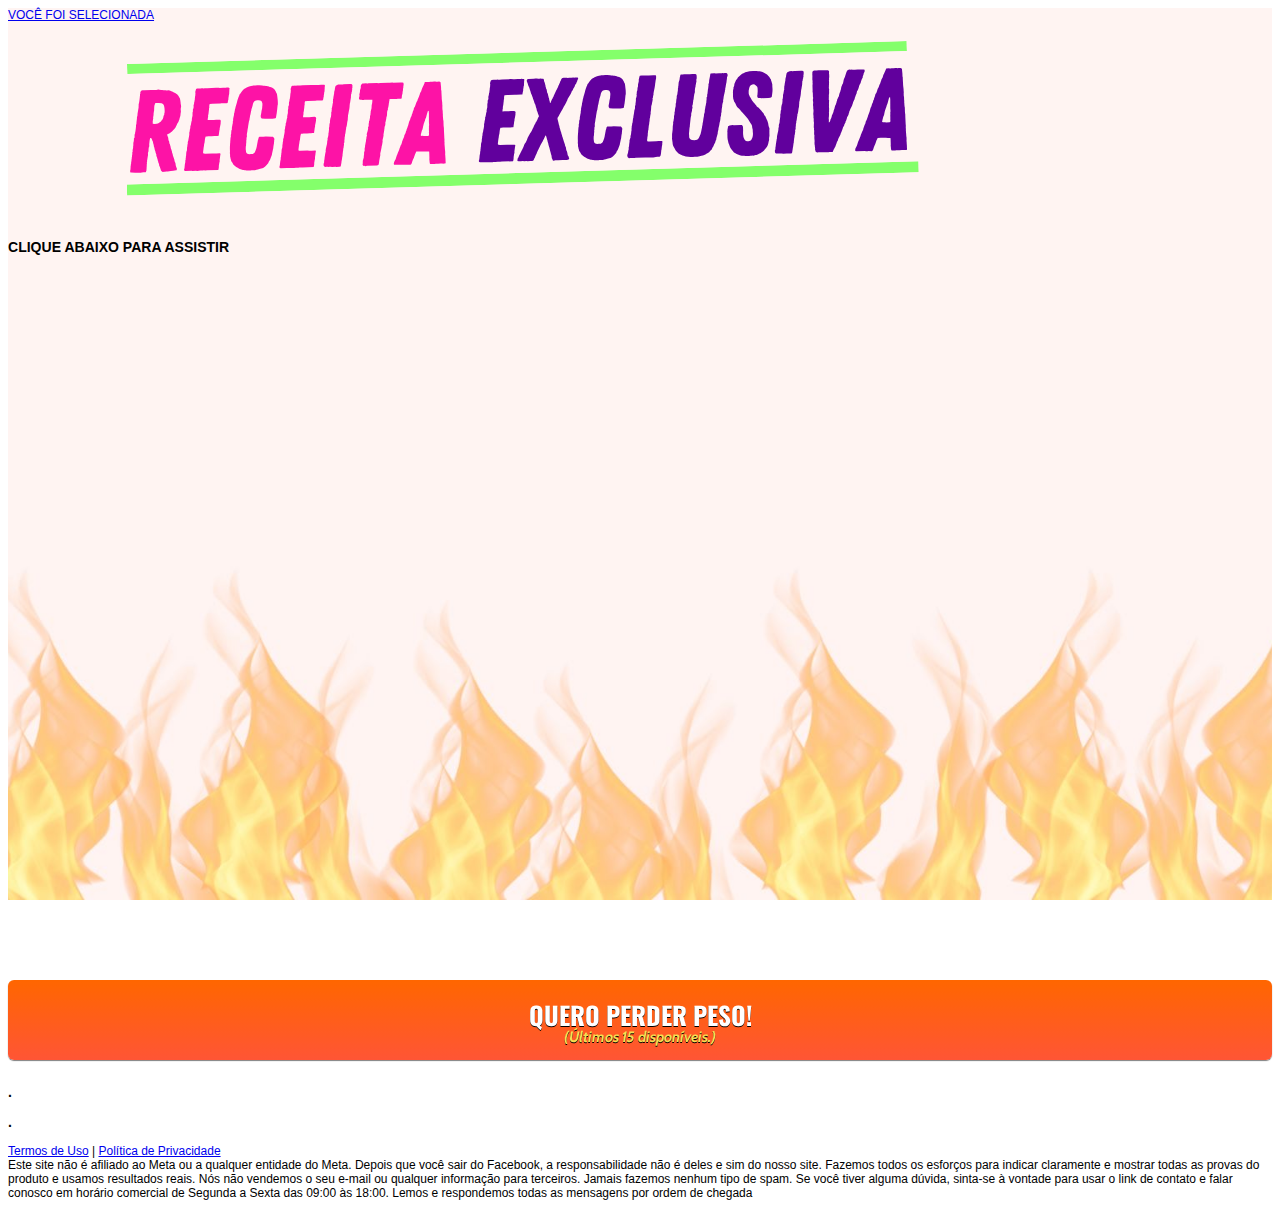
<file: index.html>
<!DOCTYPE html>
<html lang="pt-br">
<head>
<meta charset="utf-8">
<meta name="viewport" content="width=device-width, initial-scale=1, shrink-to-fit=no">
<link rel="stylesheet" href="https://stackpath.bootstrapcdn.com/bootstrap/4.1.3/css/bootstrap.min.css" integrity="sha384-MCw98/SFnGE8fJT3GXwEOngsV7Zt27NXFoaoApmYm81iuXoPkFOJwJ8ERdknLPMO" crossorigin="anonymous">
<link rel="preconnect" href="https://fonts.googleapis.com">
<link rel="preconnect" href="https://fonts.gstatic.com" crossorigin>
<link href="https://fonts.googleapis.com/css2?family=Cabin:ital,wght@0,400;0,500;0,600;0,700;1,400;1,500;1,600;1,700&family=Dosis:wght@200;300;400;500;600;700;800&family=Oswald:wght@200;300;400;500;600;700&family=Signika:wght@300;400;500;600;700&display=swap" rel="stylesheet">
<link rel="stylesheet" href="./assets/css/com.css">

<title>Protocolo Queima Prática</title>
<style type="text/css">
      header {
        color: black;
        background-image: url("assets/img/bg.jpg");
        background-color: rgba(0, 0, 0, 0.6);
        background-position: center;
        background-size: cover;
        background-attachment: fixed;
        background-blend-mode: white;
      }
    </style>

<!-- Meta Pixel Code -->
<script>
  !function(f,b,e,v,n,t,s)
  {if(f.fbq)return;n=f.fbq=function(){n.callMethod?
  n.callMethod.apply(n,arguments):n.queue.push(arguments)};
  if(!f._fbq)f._fbq=n;n.push=n;n.loaded=!0;n.version='2.0';
  n.queue=[];t=b.createElement(e);t.async=!0;
  t.src=v;s=b.getElementsByTagName(e)[0];
  s.parentNode.insertBefore(t,s)}(window, document,'script',
  'https://connect.facebook.net/en_US/fbevents.js');
  fbq('init', '5549319511753670');
  fbq('track', 'PageView');
</script>
<noscript><img height="1" width="1" style="display:none"
  src="https://www.facebook.com/tr?id=5549319511753670&ev=PageView&noscript=1"
/></noscript>
<!-- End Meta Pixel Code -->

</head>
<body>
<header class="py-4">
<div class="container">
<div class="row justify-content-center">
<div class="col-lg-8 text-center">

  </section>
<footer class="bg-dark py-3 text-center">
<div class="text-white"><a href="termos.html" class="text-white">VOCÊ FOI SELECIONADA</a></div>
</footer>

<img class="img-fluid" src="./assets/img/rotinaexclusiva.svg">

<h3 class="my-4"><b>CLIQUE ABAIXO PARA ASSISTIR</b></h3>


<div style="padding:56.25% 0 0 0;position:relative;"><iframe src="https://player.vimeo.com/video/721907693?h=33d216de27&amp;badge=0&amp;autopause=0&amp;player_id=0&amp;app_id=58479" frameborder="0" allow="autoplay; fullscreen; picture-in-picture" allowfullscreen style="position:absolute;top:0;left:0;width:100%;height:100%;" title="VSL - 97 - FINAL"></iframe></div><script src="https://player.vimeo.com/api/player.js"></script>

<div id="cta1" class="mt-4 d-none">
<a href="https://pay.hotmart.com/L71975764H?checkoutMode=10" class="a-btn" style="text-decoration: none;">
<span class="span-btn">QUERO PERDER PESO!</span>
<span class="span-btn2">(Últimos 15 disponíveis.)</span>
</a>
</div>
</div>
</div>
<h3 class="my-4"><b>.</b></h3>
<h3 class="my-4"><b>.</b></h3>

</div>
</section>
<footer class="bg-dark py-3 text-center">
<div class="text-white"><a href="termos.html" class="text-white">Termos de Uso</a> | <a href="privacidade.html" class="text-white">Política de Privacidade</a></div>

</section>
<div class="text-white"><a class="text-white">Este site não é afiliado ao Meta ou a qualquer entidade do Meta. Depois que você sair do Facebook, a responsabilidade não é deles e sim do nosso site. Fazemos todos os esforços para indicar claramente e mostrar todas as provas do produto e usamos resultados reais. Nós não vendemos o seu e-mail ou qualquer informação para terceiros. Jamais fazemos nenhum tipo de spam. Se você tiver alguma dúvida, sinta-se à vontade para usar o link de contato e falar conosco em horário comercial de Segunda a Sexta das 09:00 às 18:00. Lemos e respondemos todas as mensagens por ordem de chegada</a></div>

</footer>
<script type="text/javascript">
      setTimeout(() => {document.getElementById("cta1").classList.remove("d-none"); document.getElementById("cta2").classList.remove("d-none")}, 576000); // temporização da Call to Action (em milissegundos)
    </script>
<script src="https://code.jquery.com/jquery-3.3.1.slim.min.js" integrity="sha384-q8i/X+965DzO0rT7abK41JStQIAqVgRVzpbzo5smXKp4YfRvH+8abtTE1Pi6jizo" crossorigin="anonymous"></script>
<script src="https://cdnjs.cloudflare.com/ajax/libs/popper.js/1.14.3/umd/popper.min.js" integrity="sha384-ZMP7rVo3mIykV+2+9J3UJ46jBk0WLaUAdn689aCwoqbBJiSnjAK/l8WvCWPIPm49" crossorigin="anonymous"></script>
<script src="https://stackpath.bootstrapcdn.com/bootstrap/4.1.3/js/bootstrap.min.js" integrity="sha384-ChfqqxuZUCnJSK3+MXmPNIyE6ZbWh2IMqE241rYiqJxyMiZ6OW/JmZQ5stwEULTy" crossorigin="anonymous"></script>
<script src="./assets/js/com.js"></script>
</body>
</html>
</file>
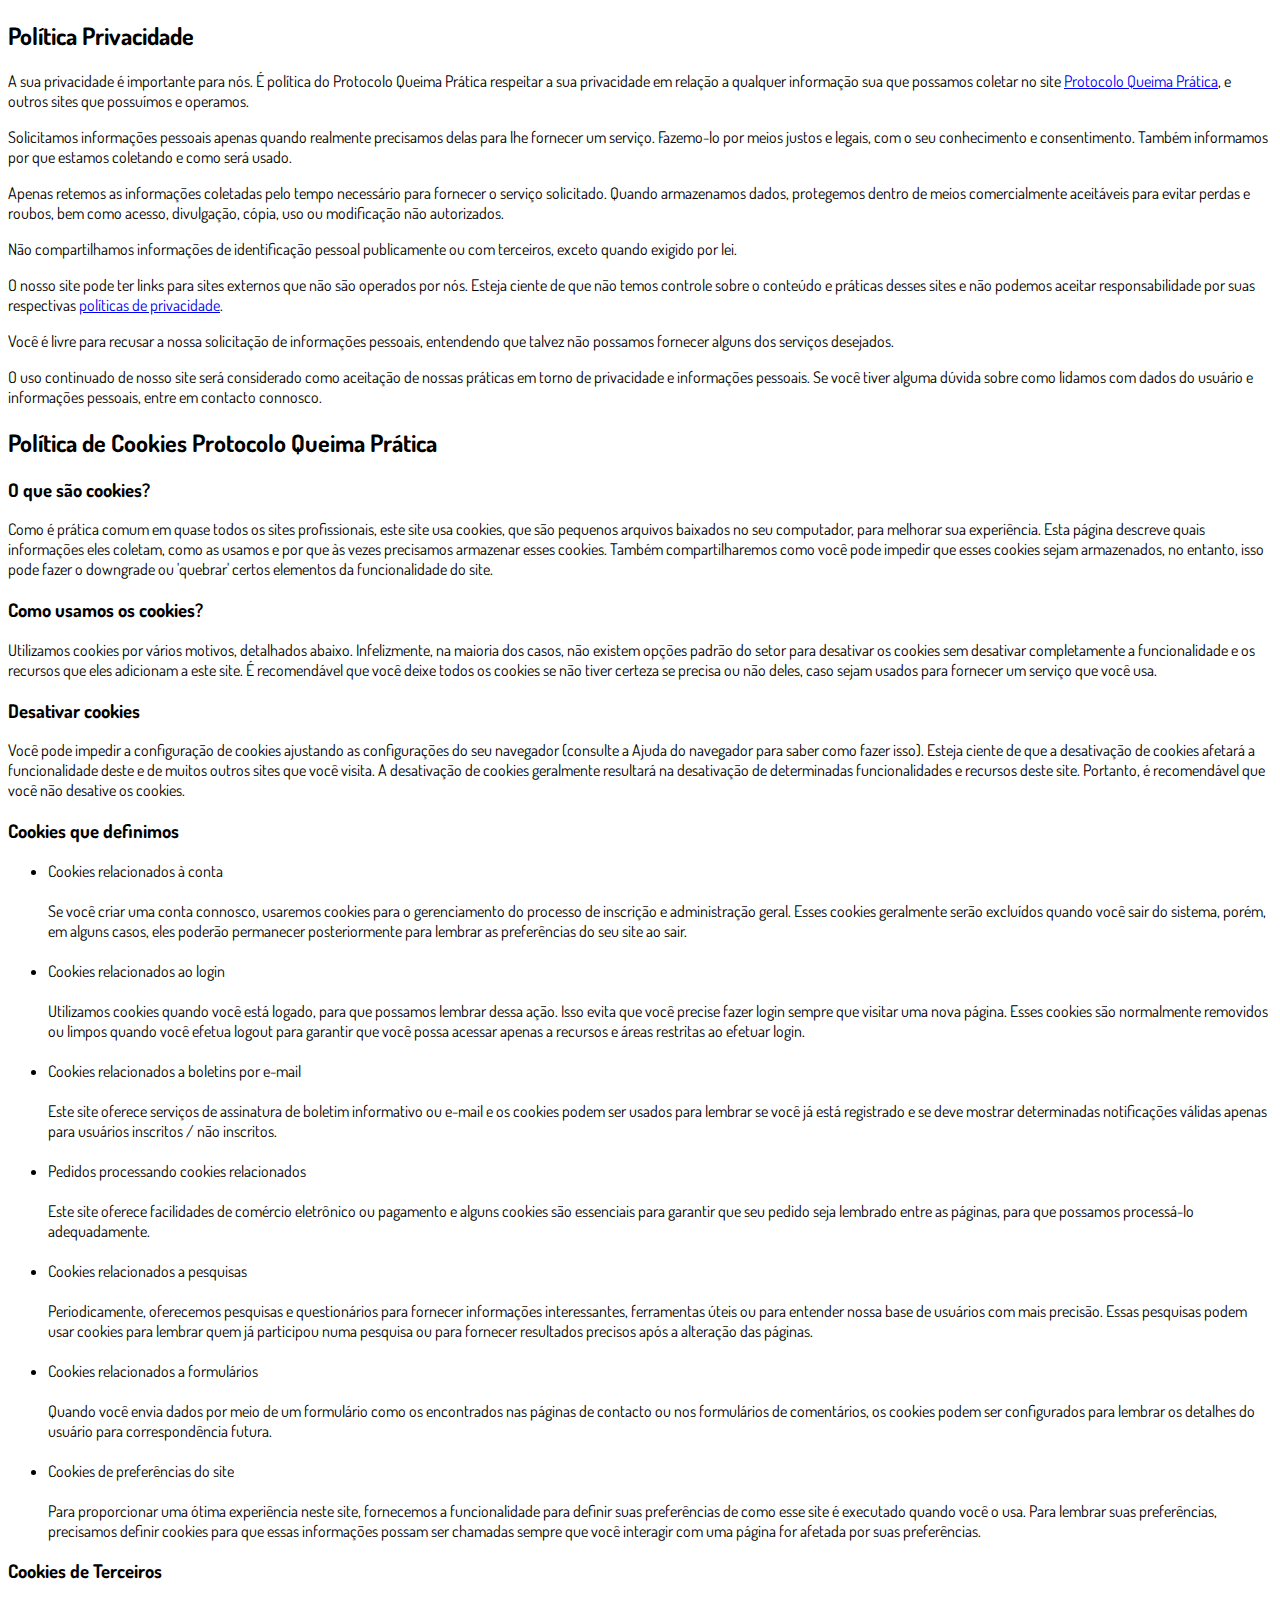
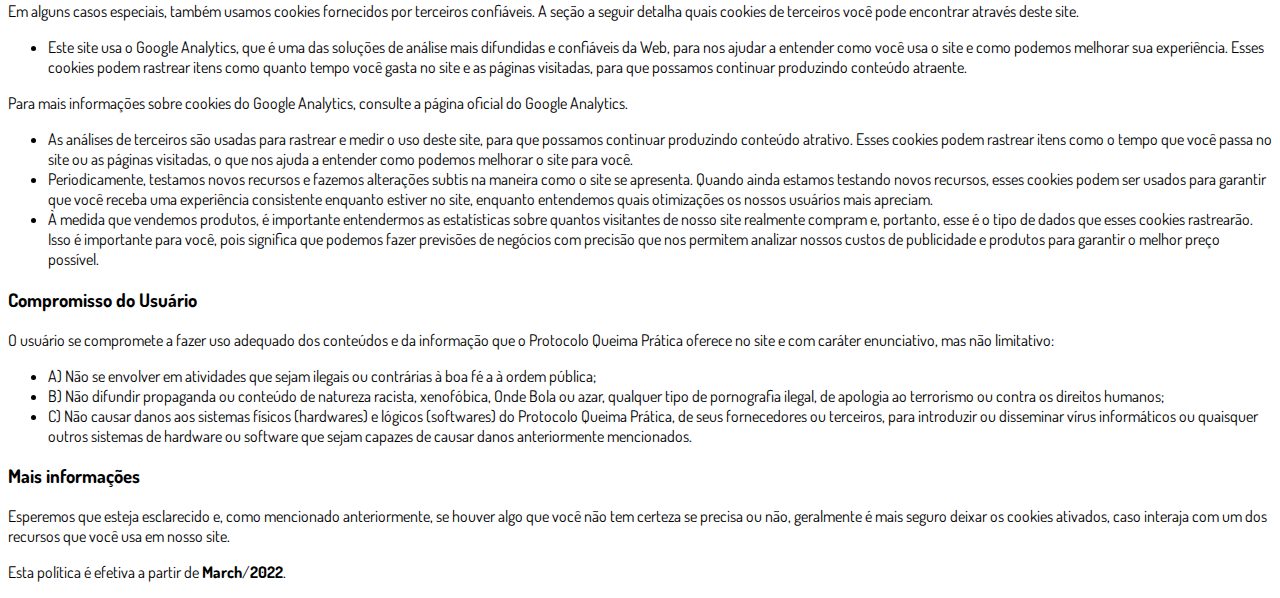
<file: privacidade.html>
<!DOCTYPE html>
<html lang="pt-br">
  <head>
    <meta charset="utf-8">
    <meta name="viewport" content="width=device-width, initial-scale=1, shrink-to-fit=no">

    <link rel="stylesheet" href="https://stackpath.bootstrapcdn.com/bootstrap/4.1.3/css/bootstrap.min.css" integrity="sha384-MCw98/SFnGE8fJT3GXwEOngsV7Zt27NXFoaoApmYm81iuXoPkFOJwJ8ERdknLPMO" crossorigin="anonymous">

    <link rel="preconnect" href="https://fonts.googleapis.com">
    <link rel="preconnect" href="https://fonts.gstatic.com" crossorigin>
    <link href="https://fonts.googleapis.com/css2?family=Dosis:wght@200;300;400;500;600;700;800&display=swap" rel="stylesheet">
    
    <!-- Ícone da Página -->
    <link rel="shortcut icon" type="image/jpg" href="./assets/img/favicon.png">

    <!-- Título da Página -->
    <title>Política de Privacidade | Protocolo Queima Prática</title>
    
    <style type="text/css">
      body {
        font-family: 'Dosis', sans-serif;
      }
    </style>

  </head>
  <body>
    
    <div class="container py-5">
      <div class="row justify-content-center">
        <div class="col-lg-8">
          <h2>Política Privacidade</h2>                    <p>A sua privacidade é importante para nós. É política do Protocolo Queima Prática respeitar a sua privacidade em relação a qualquer informação sua que possamos coletar no site <a href="#">Protocolo Queima Prática</a>, e outros sites que possuímos e operamos.</p>                    <p>Solicitamos informações pessoais apenas quando realmente precisamos delas para lhe fornecer um serviço. Fazemo-lo por meios justos e legais, com o seu conhecimento e consentimento. Também informamos por que estamos coletando e como será usado.                    </p>                    <p>Apenas retemos as informações coletadas pelo tempo necessário para fornecer o serviço solicitado. Quando armazenamos dados, protegemos dentro de meios comercialmente aceitáveis ​​para evitar perdas e roubos, bem como acesso, divulgação, cópia, uso ou                        modificação não autorizados.</p>                    <p>Não compartilhamos informações de identificação pessoal publicamente ou com terceiros, exceto quando exigido por lei.</p>                    <p>O nosso site pode ter links para sites externos que não são operados por nós. Esteja ciente de que não temos controle sobre o conteúdo e práticas desses sites e não podemos aceitar responsabilidade por suas respectivas <a href='https://politicaprivacidade.com' target='_BLANK'>políticas de privacidade</a>.                    </p>                    <p>Você é livre para recusar a nossa solicitação de informações pessoais, entendendo que talvez não possamos fornecer alguns dos serviços desejados.</p>                    <p>O uso continuado de nosso site será considerado como aceitação de nossas práticas em torno de privacidade e informações pessoais. Se você tiver alguma dúvida sobre como lidamos com dados do usuário e informações pessoais, entre em contacto connosco.</p>                    <h2>Política de Cookies Protocolo Queima Prática</h2>                    <h3>O que são cookies?</h3>                    <p>Como é prática comum em quase todos os sites profissionais, este site usa cookies, que são pequenos arquivos baixados no seu computador, para melhorar sua experiência. Esta página descreve quais informações eles coletam, como as usamos e por que às vezes                        precisamos armazenar esses cookies. Também compartilharemos como você pode impedir que esses cookies sejam armazenados, no entanto, isso pode fazer o downgrade ou 'quebrar' certos elementos da funcionalidade do site.</p>                    <h3>Como usamos os cookies?</h3>                    <p>Utilizamos cookies por vários motivos, detalhados abaixo. Infelizmente, na maioria dos casos, não existem opções padrão do setor para desativar os cookies sem desativar completamente a funcionalidade e os recursos que eles adicionam a este site. É recomendável                        que você deixe todos os cookies se não tiver certeza se precisa ou não deles, caso sejam usados ​​para fornecer um serviço que você usa.</p>                    <h3>Desativar cookies</h3>                    <p>Você pode impedir a configuração de cookies ajustando as configurações do seu navegador (consulte a Ajuda do navegador para saber como fazer isso). Esteja ciente de que a desativação de cookies afetará a funcionalidade deste e de muitos outros sites que                        você visita. A desativação de cookies geralmente resultará na desativação de determinadas funcionalidades e recursos deste site. Portanto, é recomendável que você não desative os cookies.</p>                    <h3>Cookies que definimos</h3>                    <ul>                        <li>                            Cookies relacionados à conta<br><br> Se você criar uma conta connosco, usaremos cookies para o gerenciamento do processo de inscrição e administração geral. Esses cookies geralmente serão excluídos quando você sair do sistema, porém, em alguns                            casos, eles poderão permanecer posteriormente para lembrar as preferências do seu site ao sair.<br><br>                        </li>                        <li>                            Cookies relacionados ao login<br><br> Utilizamos cookies quando você está logado, para que possamos lembrar dessa ação. Isso evita que você precise fazer login sempre que visitar uma nova página. Esses cookies são normalmente removidos ou limpos                            quando você efetua logout para garantir que você possa acessar apenas a recursos e áreas restritas ao efetuar login.<br><br>                        </li>                        <li>                            Cookies relacionados a boletins por e-mail<br><br> Este site oferece serviços de assinatura de boletim informativo ou e-mail e os cookies podem ser usados ​​para lembrar se você já está registrado e se deve mostrar determinadas notificações                            válidas apenas para usuários inscritos / não inscritos.<br><br>                        </li>                        <li>                            Pedidos processando cookies relacionados<br><br> Este site oferece facilidades de comércio eletrônico ou pagamento e alguns cookies são essenciais para garantir que seu pedido seja lembrado entre as páginas, para que possamos processá-lo adequadamente.<br><br>                        </li>                        <li>                            Cookies relacionados a pesquisas<br><br> Periodicamente, oferecemos pesquisas e questionários para fornecer informações interessantes, ferramentas úteis ou para entender nossa base de usuários com mais precisão. Essas pesquisas podem usar cookies                            para lembrar quem já participou numa pesquisa ou para fornecer resultados precisos após a alteração das páginas.<br><br>                        </li>                        <li>                            Cookies relacionados a formulários<br><br> Quando você envia dados por meio de um formulário como os encontrados nas páginas de contacto ou nos formulários de comentários, os cookies podem ser configurados para lembrar os detalhes do usuário                            para correspondência futura.<br><br>                        </li>                        <li>                            Cookies de preferências do site<br><br> Para proporcionar uma ótima experiência neste site, fornecemos a funcionalidade para definir suas preferências de como esse site é executado quando você o usa. Para lembrar suas preferências, precisamos                            definir cookies para que essas informações possam ser chamadas sempre que você interagir com uma página for afetada por suas preferências.<br>                        </li>                    </ul>                    <h3>Cookies de Terceiros</h3>                    <p>Em alguns casos especiais, também usamos cookies fornecidos por terceiros confiáveis. A seção a seguir detalha quais cookies de terceiros você pode encontrar através deste site.</p>                    <ul>                        <li>                            Este site usa o Google Analytics, que é uma das soluções de análise mais difundidas e confiáveis ​​da Web, para nos ajudar a entender como você usa o site e como podemos melhorar sua experiência. Esses cookies podem rastrear itens como quanto tempo                            você gasta no site e as páginas visitadas, para que possamos continuar produzindo conteúdo atraente.                        </li>                    </ul>                    <p>Para mais informações sobre cookies do Google Analytics, consulte a página oficial do Google Analytics.</p>                    <ul>                        <li>                            As análises de terceiros são usadas para rastrear e medir o uso deste site, para que possamos continuar produzindo conteúdo atrativo. Esses cookies podem rastrear itens como o tempo que você passa no site ou as páginas visitadas, o que nos ajuda a entender                            como podemos melhorar o site para você.</li>                        <li>                            Periodicamente, testamos novos recursos e fazemos alterações subtis na maneira como o site se apresenta. Quando ainda estamos testando novos recursos, esses cookies podem ser usados ​​para garantir que você receba uma experiência consistente enquanto                            estiver no site, enquanto entendemos quais otimizações os nossos usuários mais apreciam.</li>                        <li>                            À medida que vendemos produtos, é importante entendermos as estatísticas sobre quantos visitantes de nosso site realmente compram e, portanto, esse é o tipo de dados que esses cookies rastrearão. Isso é importante para você, pois significa que podemos                            fazer previsões de negócios com precisão que nos permitem analizar nossos custos de publicidade e produtos para garantir o melhor preço possível.</li>                                            </ul>                    <h3>Compromisso do Usuário</h3>                                <p>O usuário se compromete a fazer uso adequado dos conteúdos e da informação que o Protocolo Queima Prática oferece no site e com caráter enunciativo, mas não limitativo:</p>                                        <ul>                        <li>A) Não se envolver em atividades que sejam ilegais ou contrárias à boa fé a à ordem pública;</li>                        <li>B) Não difundir propaganda ou conteúdo de natureza racista, xenofóbica, <a style='color: inherit !important; text-decoration:none !important;' href='https://ondeapostar.pt/onde-da-a-bola/'>Onde Bola</a> ou azar, qualquer tipo de pornografia ilegal, de apologia ao terrorismo ou contra os direitos humanos;</li>                        <li>C) Não causar danos aos sistemas físicos (hardwares) e lógicos (softwares) do Protocolo Queima Prática, de seus fornecedores ou terceiros, para introduzir ou disseminar vírus informáticos ou quaisquer outros sistemas de hardware ou software que sejam capazes de causar danos anteriormente mencionados.</li>                    </ul>                                        <h3>Mais informações</h3>                    <p>Esperemos que esteja esclarecido e, como mencionado anteriormente, se houver algo que você não tem certeza se precisa ou não, geralmente é mais seguro deixar os cookies ativados, caso interaja com um dos recursos que você usa em nosso site.</p>                    <p>Esta política é efetiva a partir de <strong>March</strong>/<strong>2022</strong>.</p>
        </div>
      </div>
    </div>

    <script src="https://code.jquery.com/jquery-3.3.1.slim.min.js" integrity="sha384-q8i/X+965DzO0rT7abK41JStQIAqVgRVzpbzo5smXKp4YfRvH+8abtTE1Pi6jizo" crossorigin="anonymous"></script>
    <script src="https://cdnjs.cloudflare.com/ajax/libs/popper.js/1.14.3/umd/popper.min.js" integrity="sha384-ZMP7rVo3mIykV+2+9J3UJ46jBk0WLaUAdn689aCwoqbBJiSnjAK/l8WvCWPIPm49" crossorigin="anonymous"></script>
    <script src="https://stackpath.bootstrapcdn.com/bootstrap/4.1.3/js/bootstrap.min.js" integrity="sha384-ChfqqxuZUCnJSK3+MXmPNIyE6ZbWh2IMqE241rYiqJxyMiZ6OW/JmZQ5stwEULTy" crossorigin="anonymous"></script>
  </body>
</html>
</file>
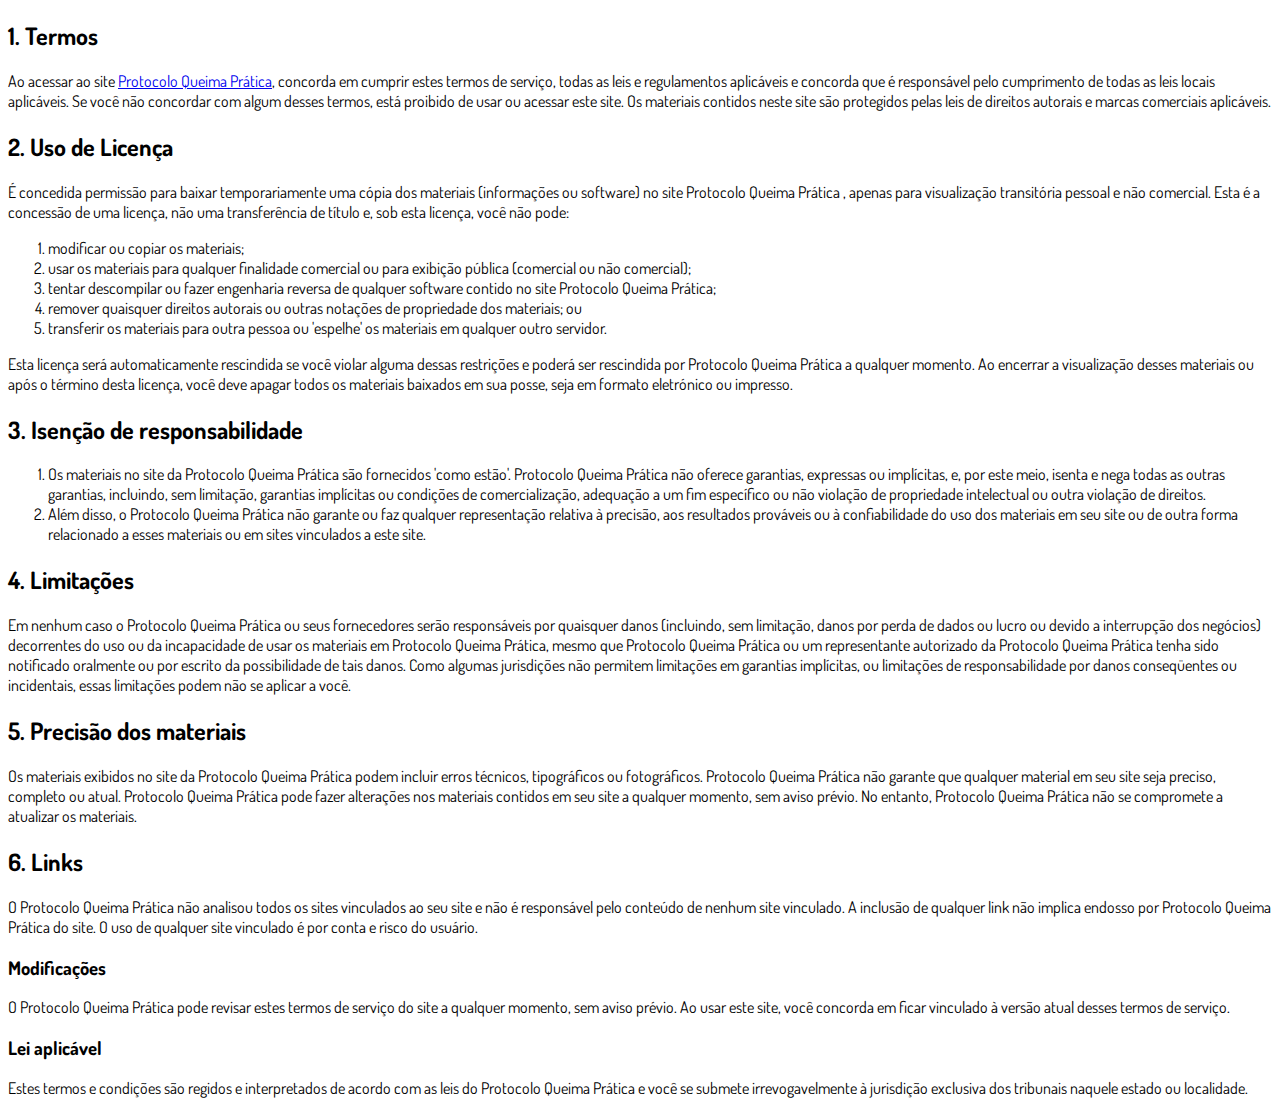
<file: termos.html>
<!DOCTYPE html>
<html lang="pt-br">
  <head>
    <meta charset="utf-8">
    <meta name="viewport" content="width=device-width, initial-scale=1, shrink-to-fit=no">

    <link rel="stylesheet" href="https://stackpath.bootstrapcdn.com/bootstrap/4.1.3/css/bootstrap.min.css" integrity="sha384-MCw98/SFnGE8fJT3GXwEOngsV7Zt27NXFoaoApmYm81iuXoPkFOJwJ8ERdknLPMO" crossorigin="anonymous">

    <link rel="preconnect" href="https://fonts.googleapis.com">
    <link rel="preconnect" href="https://fonts.gstatic.com" crossorigin>
    <link href="https://fonts.googleapis.com/css2?family=Dosis:wght@200;300;400;500;600;700;800&display=swap" rel="stylesheet">
    
    <!-- Ícone da Página -->
    <link rel="shortcut icon" type="image/jpg" href="./assets/img/favicon.png">

    <!-- Título da Página -->
    <title>Termos de Uso | Protocolo Queima Prática</title>
    
    <style type="text/css">
      body {
        font-family: 'Dosis', sans-serif;
      }
    </style>

  </head>
  <body>
    
    <div class="container py-5">
      <div class="row justify-content-center">
        <div class="col-lg-8">
          <h2>1. Termos</h2>            <p>Ao acessar ao site <a href='#'>Protocolo Queima Prática</a>, concorda em cumprir estes termos de serviço, todas as leis e regulamentos aplicáveis ​​e concorda que é responsável pelo cumprimento de todas as leis locais aplicáveis. Se você não concordar com algum                desses termos, está proibido de usar ou acessar este site. Os materiais contidos neste site são protegidos pelas leis de direitos autorais e marcas comerciais aplicáveis.</p>            <h2>2. Uso de Licença</h2>            <p>É concedida permissão para baixar temporariamente uma cópia dos materiais (informações ou software) no site Protocolo Queima Prática , apenas para visualização transitória pessoal e não comercial. Esta é a concessão de uma licença, não uma transferência de título e,                sob esta licença, você não pode: </p>            <ol>            <li>modificar ou copiar os materiais;  </li>            <li>usar os materiais para qualquer finalidade comercial ou para exibição pública (comercial ou não comercial);  </li>            <li>tentar descompilar ou fazer engenharia reversa de qualquer software contido no site Protocolo Queima Prática;  </li>            <li>remover quaisquer direitos autorais ou outras notações de propriedade dos materiais; ou  </li>            <li>transferir os materiais para outra pessoa ou 'espelhe' os materiais em qualquer outro servidor.</li>            </ol>            <p>Esta licença será automaticamente rescindida se você violar alguma dessas restrições e poderá ser rescindida por Protocolo Queima Prática a qualquer momento. Ao encerrar a visualização desses materiais ou após o término desta licença, você deve apagar todos os materiais                baixados em sua posse, seja em formato eletrónico ou impresso.</p>            <h2>3. Isenção de responsabilidade</h2>            <ol>            <li>Os materiais no site da Protocolo Queima Prática são fornecidos 'como estão'. Protocolo Queima Prática não oferece garantias, expressas ou implícitas, e, por este meio, isenta e nega todas as outras garantias, incluindo, sem limitação, garantias implícitas ou condições de comercialização,            adequação a um fim específico ou não violação de propriedade intelectual ou outra violação de direitos. </li>            <li>Além disso, o Protocolo Queima Prática não garante ou faz qualquer representação relativa à precisão, aos resultados prováveis ​​ou à confiabilidade do uso dos            materiais em seu site ou de outra forma relacionado a esses materiais ou em sites vinculados a este site.</li>            </ol>            <h2>4. Limitações</h2>            <p>Em nenhum caso o Protocolo Queima Prática ou seus fornecedores serão responsáveis ​​por quaisquer danos (incluindo, sem limitação, danos por perda de dados ou lucro ou devido a interrupção dos negócios) decorrentes do uso ou da incapacidade de usar os materiais em Protocolo Queima Prática,                mesmo que Protocolo Queima Prática ou um representante autorizado da Protocolo Queima Prática tenha sido notificado oralmente ou por escrito da possibilidade de tais danos. Como algumas jurisdições não permitem limitações em garantias implícitas, ou limitações de responsabilidade                por danos conseqüentes ou incidentais, essas limitações podem não se aplicar a você.</p>            <h2>5. Precisão dos materiais</h2>            <p>Os materiais exibidos no site da Protocolo Queima Prática podem incluir erros técnicos, tipográficos ou fotográficos. Protocolo Queima Prática não garante que qualquer material em seu site seja preciso, completo ou atual. Protocolo Queima Prática pode fazer alterações nos materiais contidos em seu                site a qualquer momento, sem aviso prévio. No entanto, Protocolo Queima Prática não se compromete a atualizar os materiais.</p>            <h2>6. Links</h2>            <p>O Protocolo Queima Prática não analisou todos os sites vinculados ao seu site e não é responsável pelo conteúdo de nenhum site vinculado. A inclusão de qualquer link não implica endosso por Protocolo Queima Prática do site. O uso de qualquer site vinculado é por conta e risco do usuário.</p>            </p>            <h3>Modificações</h3>            <p>O Protocolo Queima Prática pode revisar estes termos de serviço do site a qualquer momento, sem aviso prévio. Ao usar este site, você concorda em ficar vinculado à versão atual desses termos de serviço.</p>            <h3>Lei aplicável</h3>            <p>Estes termos e condições são regidos e interpretados de acordo com as leis do Protocolo Queima Prática e você se submete irrevogavelmente à jurisdição exclusiva dos tribunais naquele estado ou localidade.</p>
        </div>
      </div>
    </div>

    <script src="https://code.jquery.com/jquery-3.3.1.slim.min.js" integrity="sha384-q8i/X+965DzO0rT7abK41JStQIAqVgRVzpbzo5smXKp4YfRvH+8abtTE1Pi6jizo" crossorigin="anonymous"></script>
    <script src="https://cdnjs.cloudflare.com/ajax/libs/popper.js/1.14.3/umd/popper.min.js" integrity="sha384-ZMP7rVo3mIykV+2+9J3UJ46jBk0WLaUAdn689aCwoqbBJiSnjAK/l8WvCWPIPm49" crossorigin="anonymous"></script>
    <script src="https://stackpath.bootstrapcdn.com/bootstrap/4.1.3/js/bootstrap.min.js" integrity="sha384-ChfqqxuZUCnJSK3+MXmPNIyE6ZbWh2IMqE241rYiqJxyMiZ6OW/JmZQ5stwEULTy" crossorigin="anonymous"></script>
  </body>
</html>
</file>
<file: assets/css/com.css>
@media (max-width: 768px) {
  .video-player {
    width: 100%;
    background: 0 0;
  }
  .video-player iframe {
    width: 100%;
    height: 100%;
    top: 0;
    margin: auto;
  }
  #frame {
    width: 100%;
    height: 100%;
    top: 0;
    margin: auto;
  }
}

* {
  font-family: helvetica, arial, sans-serif;
}

body {
  font-size: 12px;
}

.fb-comments {
  border: 1px solid #e9ebee;
  border-radius: 3px;
  padding: 0 15px;
  padding-bottom: 15px;
  margin: auto;
  position: relative;
  color: #4267b2;
}

.fb-comments-header {
  padding: 15px 0;
  border-bottom: 1px solid #e9ebee;
}

.fb-comments-header span {
  color: #000;
  font-weight: 700;
  font-size: 0.9em;
}

.fb-comments-comment {
  border: none;
  padding: 0;
  margin: 10px 0;
  width: 100%;
}

.fb-comments-reply-wrapper {
  margin-left: 60px;
  border-left: 1px dotted #e9ebee;
  padding-left: 5px;
}

tr,
td {
  border: none;
  margin: 0;
}

td {
  padding: 2.5px;
}

tr {
  padding: 2.5px 0;
}

.fb-comments-comment-img {
  vertical-align: top;
  width: 48px;
  padding-right: 5px;
}

.fb-comments-comment-img img {
  max-width: 48px;
  border-radius: 25px;
}

.fb-comments-comment-name {
  font-size: 0.85em;
}

.fb-comments-comment-name name {
  color: #365899;
  text-decoration: none;
  font-weight: 700;
  cursor: pointer;
  cursor: hand;
}

.fb-comments-comment-name name:hover {
  text-decoration: underline;
}

.fb-comments-comment-name occupation {
  color: #90949c;
}

.fb-comments-comment-text {
  font-size: 0.9em;
  color: #000;
  border-radius: 21px;
  background-color: #eaebef;
  padding: 10px 20px;
}

.fb-comments-comment-actions like,
.fb-comments-comment-actions reply {
  font-size: 0.75em;
  color: #4267b2;
  text-decoration: none;
  cursor: pointer;
  cursor: hand;
}

.fb-comments-comment-actions like.liked {
  color: #90949c;
}

.fb-comments-comment-actions like:hover,
.fb-comments-comment-actions reply:hover {
  text-decoration: underline;
}

.fb-comments-comment-actions likes {
  font-size: 13px;
  background: url(https://cloudcode.site/likes.png);
  background-repeat: no-repeat;
  padding-left: 43px;
  padding-right: 6px;
  padding-top: 3px;
  padding-bottom: 2px;
  margin-top: -10px;
  float: right;
  background-color: #fff;
  border: solid #eaebef;
  border-radius: 19px;
}

.fb-comments-comment-actions date {
  font-size: 0.75em;
  color: #90949c;
  text-decoration: none;
  cursor: pointer;
  cursor: hand;
}

.fb-comments-comment-actions date:hover {
  text-decoration: underline;
}

.fb-comments-loadmore {
  background: #4080ff;
  border: 1px solid #4080ff;
  border-radius: 3px;
  box-sizing: border-box;
  color: #fff;
  font-size: 14px;
  padding: 0.875em;
  text-shadow: none;
  width: 100%;
  font-weight: 700;
  cursor: hand;
  cursor: pointer;
}

.fb-reply-input {
  border: 1px solid lightgrey;
  border-radius: 3px;
  width: 100%;
  padding: 5px 7.5px;
  font-size: 0.75em;
  color: #000;
  outline: none;
}

.fb-reply-input:hover,
.fb-reply-button:hover {
  outline: none;
}

.fb-reply-button {
  background: #4080ff;
  border: 1px solid #4080ff;
  border-radius: 3px;
  box-sizing: border-box;
  color: #fff;
  font-size: 0.75em;
  padding: 5px 7.5px;
  text-shadow: none;
  width: 100%;
  font-weight: 700;
  cursor: hand;
  cursor: pointer;
  outline: none;
}

.bbtn {
  width: 100%;
  max-width: 449px;
}

@media (max-width: 768px) {
  .video-player {
    margin-top: 0 !important;
  }
}

.a-btn {
      text-decoration: none;
      -webkit-font-smoothing: antialiased;
      margin: 0;
      border: 0; 
      font: inherit; 
      vertical-align: baseline;
      color: #2e82bc; 
      outline: 0; 
      line-height: 1; 
      text-align: center; 
      position:relative!important; display: inline-block!important;
      border-style: solid; 
      width: 100%; padding-left: 0!important; padding-right: 0!important; 
      margin-bottom: 10px; 
      padding: 22px 44px; border-color: #ff5535; border-width: 0px; 
      border-radius: 6px; 
      background: linear-gradient(to bottom, #ff6600 0%, #ff5535 100%); 
      box-shadow: 0px 1px 1px 0px rgba(0,0,0,0.5); 
      text-decoration: none!important;
    }
    .span-btn {
      text-decoration: none;
      -webkit-font-smoothing: antialiased; 
      text-align: center;
      margin: 0; 
      border: 0; 
      font: inherit;
      vertical-align: baseline;
      display: block; 
      position: relative; 
      z-index: 1; 
      padding: 0 15px; 
      white-space: normal; 
      font-size: 25px;
      color: #ffffff; 
      font-family: Oswald; 
      font-weight: bold; 
      text-shadow: #000000 0px 1px 0px;
      text-decoration: none;
    }
    .span-btn2 {
      -webkit-font-smoothing: antialiased; 
      text-align: center;
      padding: 0; border: 0;
      font: inherit; 
      vertical-align: baseline; 
      display: block; 
      position: relative;
      z-index: 1; 
      margin: .2em 0 -.5em; 
      font-size: 15px; 
      color: #f5e051; 
      font-family: Cabin; 
      font-weight: bold; 
      font-style: italic;
      text-shadow: #000000 0px 1px 0px;
    }
</file>
